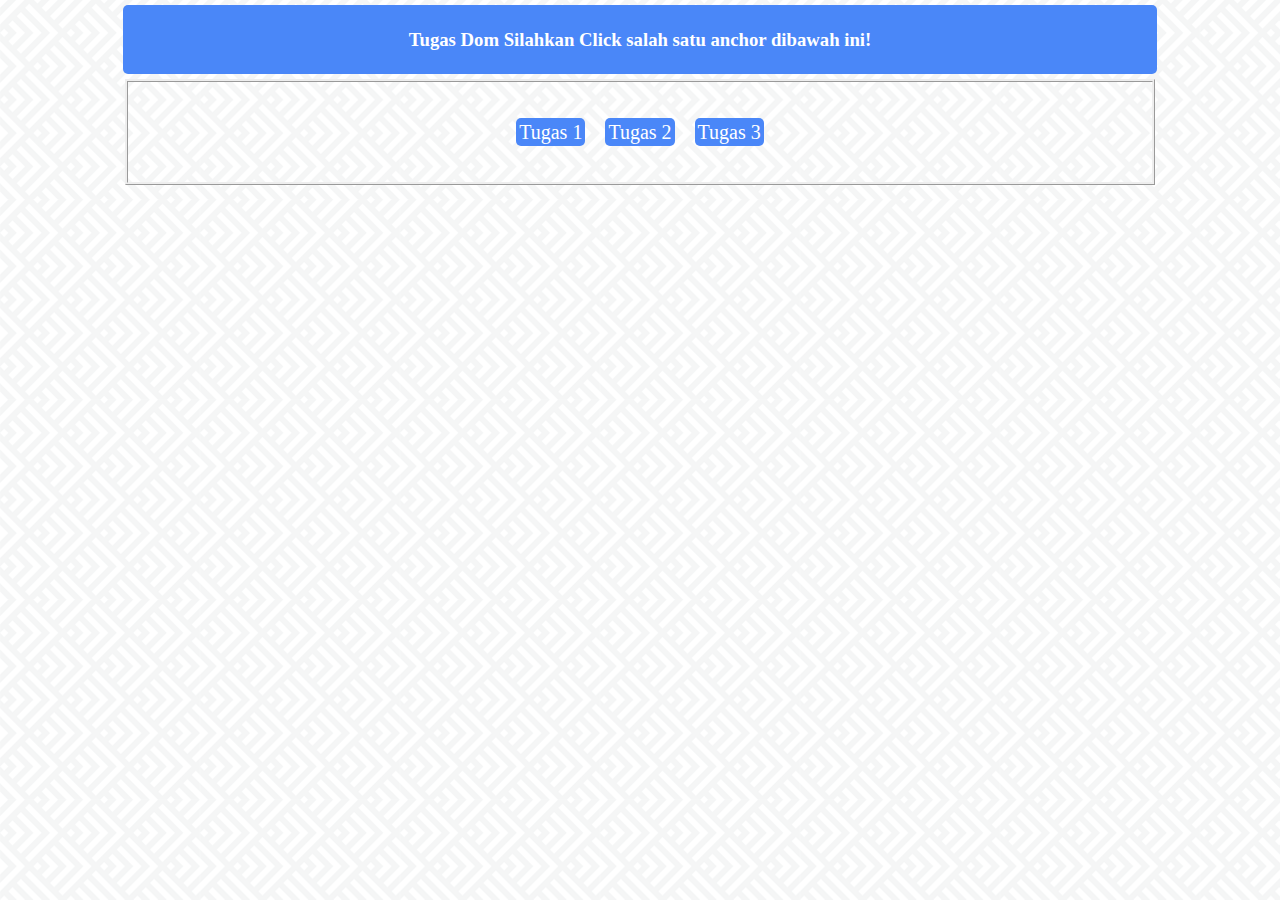
<file: Dom/TugasDay4/index.html>
<!DOCTYPE html>
<html lang="en">
<head>
    <meta charset="UTF-8">
    <meta http-equiv="X-UA-Compatible" content="IE=edge">
    <meta name="viewport" content="width=device-width, initial-scale=1.0">
    <title>Tugas DOM</title>
    <link rel="stylesheet" href="style.css">
</head>
<body>
    <div id="jdl">
        <h3>Tugas Dom Silahkan Click salah satu anchor dibawah ini!</h3>
    </div>
    <div id="alogin">
        <p><a href="Login/index.html">Tugas 1</a></p>
        <p><a href="Contac/index.html">Tugas 2</a></p> 
        <p><a href="PilihBarang/index.html">Tugas 3</a></p>
    </div>

</body>
</html>
</file>
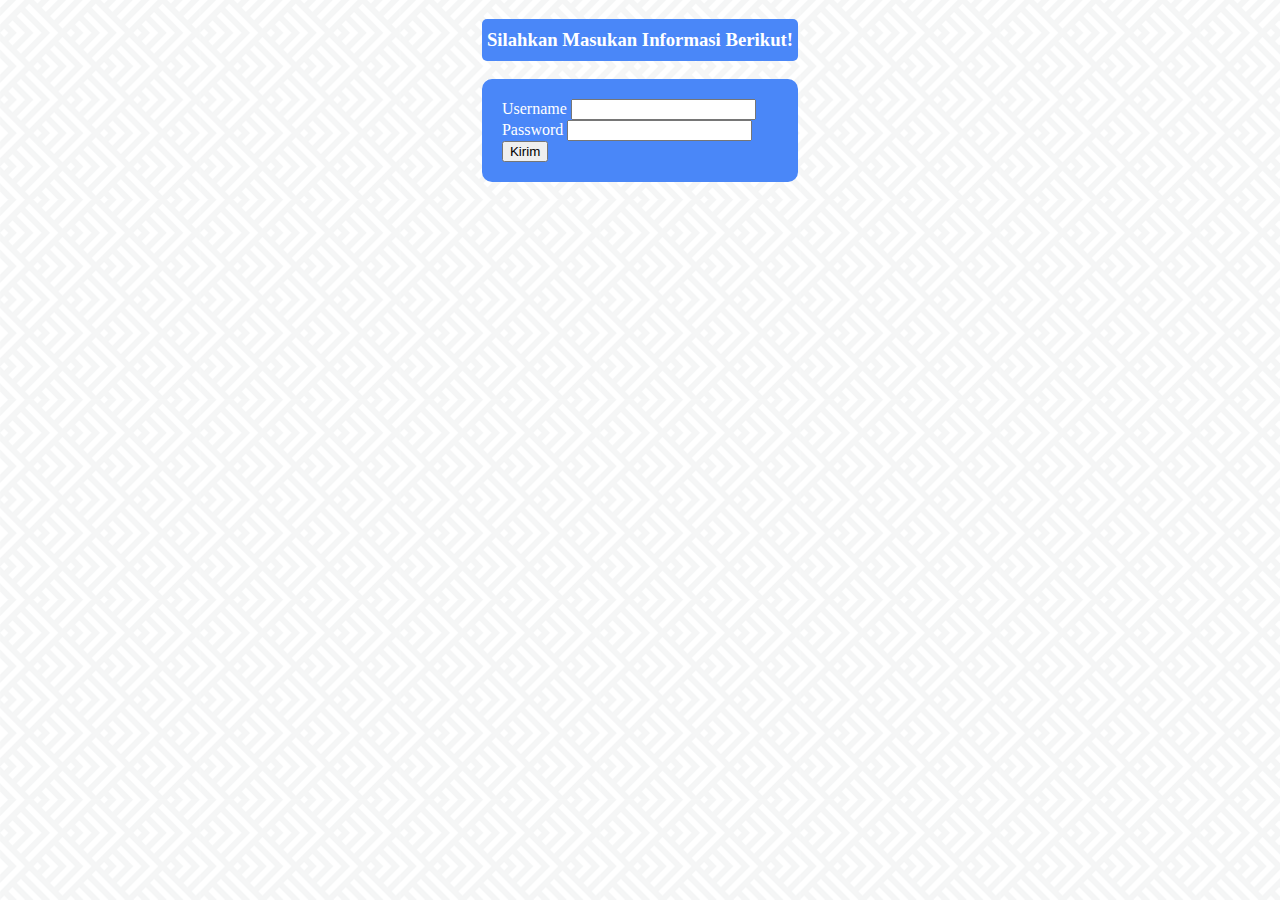
<file: Dom/TugasDay4/Login/index.html>
<!DOCTYPE html>
<html lang="en">
<head>
    <meta charset="UTF-8">
    <meta http-equiv="X-UA-Compatible" content="IE=edge">
    <meta name="viewport" content="width=device-width, initial-scale=1.0">
    <title>Halaman Login</title>
    <link rel="stylesheet" href="style.css">
</head>
<body>
    <div class="container">
        <div id="judul">
             <h3>Silahkan Masukan Informasi Berikut!</h3>
        </div>
       
        <div class="halamanLogin">
            <label> Username </label>
            <input type="text" required id="inputUsername"><br>
            <label> Password </label>
            <input type="password" required id="inputPassword"><br>
            <input type="button" value="Kirim" id="btn">
        </div>
    </div>
    <script src="script.js"></script>
</body>
</html>
</file>
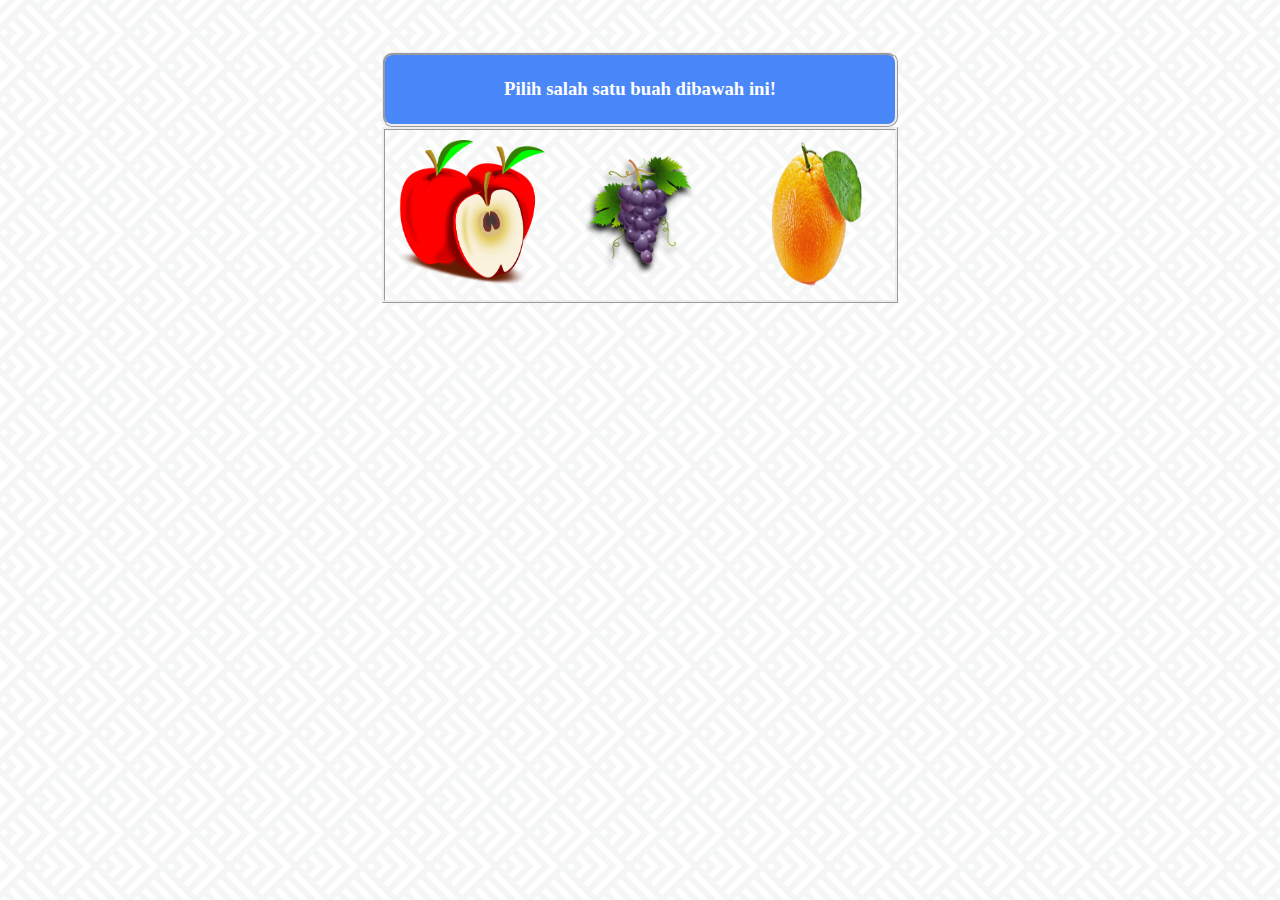
<file: Dom/TugasDay4/PilihBarang/index.html>
<!DOCTYPE html>
<html lang="en">
<head>
    <meta charset="UTF-8">
    <meta http-equiv="X-UA-Compatible" content="IE=edge">
    <meta name="viewport" content="width=device-width, initial-scale=1.0">
    <title>Pemilihan Barang</title>
    <link rel="stylesheet" href="style.css">
</head>
<body>
    <div class="container">
        <div id="judul"> 
            <h3>Pilih salah satu buah dibawah ini!</h3>
        </div>
        <div class="img">
            <img src="img/apel.png" id="apel">
            <img src="img/anggur.png" id="anggur">
            <img src="img/jeruk.png" id="jeruk">
        </div>
    </div>
    <script src="script.js"></script>
</body>
</html>
</file>
<file: Dom/TugasDay4/style.css>
body{
    padding: 0;
    margin: 0;
    background-image: url("bck1.png");
    display: flex;
    flex-direction: column;
    align-items: center;
}
#jdl{
    border-style: none;
    width: 80%;
    text-align: center;
    color: rgb(255, 255, 255);
    background-color: rgb(74, 135, 248);
    border-radius: 5px;
    padding: 5px 5px;
    margin: 5px 5px;
    font-family: Tahoma;
}

#alogin p a{
    text-decoration: none;
    border-style: none;
    font-family: tahoma;
    font-size: 20px;
    color: white;
    background-color: rgb(74, 135, 248);
    padding: 3px 3px;
    border-radius: 5px;
    margin: 0px 10px;
}

#alogin {
   border-style: ridge;
   width: 80%;
   height: 100px;
   display: flex;
   flex-direction: row;
   align-items: center;
   justify-content: center;
}

#alogin p a:hover{
    background-color: white;
    color: rgb(28, 115, 197) ;
}
</file>
<file: Dom/TugasDay4/Login/style.css>
body{
    padding: 0;
    margin: 0;
    background-image: url("bck1.png");
    display: flex;
    flex-direction: column;
    align-items: center;
}
.container{
    font-family: tahoma;
}
#judul h3{
   background-color: rgb(74, 135, 248);
   color: white;
   border-style: none;
   padding: 10px 5px;
   border-radius: 5px;
}
.halamanLogin{
    color: white;
    background-color: rgb(74, 135, 248); 
    border-style: none;
    padding: 20px 20px;
    border-radius: 10px 10px;
}
</file>
<file: Dom/TugasDay4/PilihBarang/style.css>
body{
    padding: 0;
    margin: 0;
    background-image: url("bck1.png");
    display: flex;
    justify-content: space-around;
}
#judul {
    margin-top: 10%;
    border-style: ridge ;
    padding: 5px 5px;
    text-align: center;
    font-family: tahoma;
    background-color: rgb(74, 135, 248);
    color: white;
    border-radius: 10px;
}
.img img{
    width: 150px;
    align-items: center;
    margin: 10px 10px;

}
.img{
    border-style: ridge;
    height: auto;
    display: flex;
    flex-direction: row;
}
</file>
